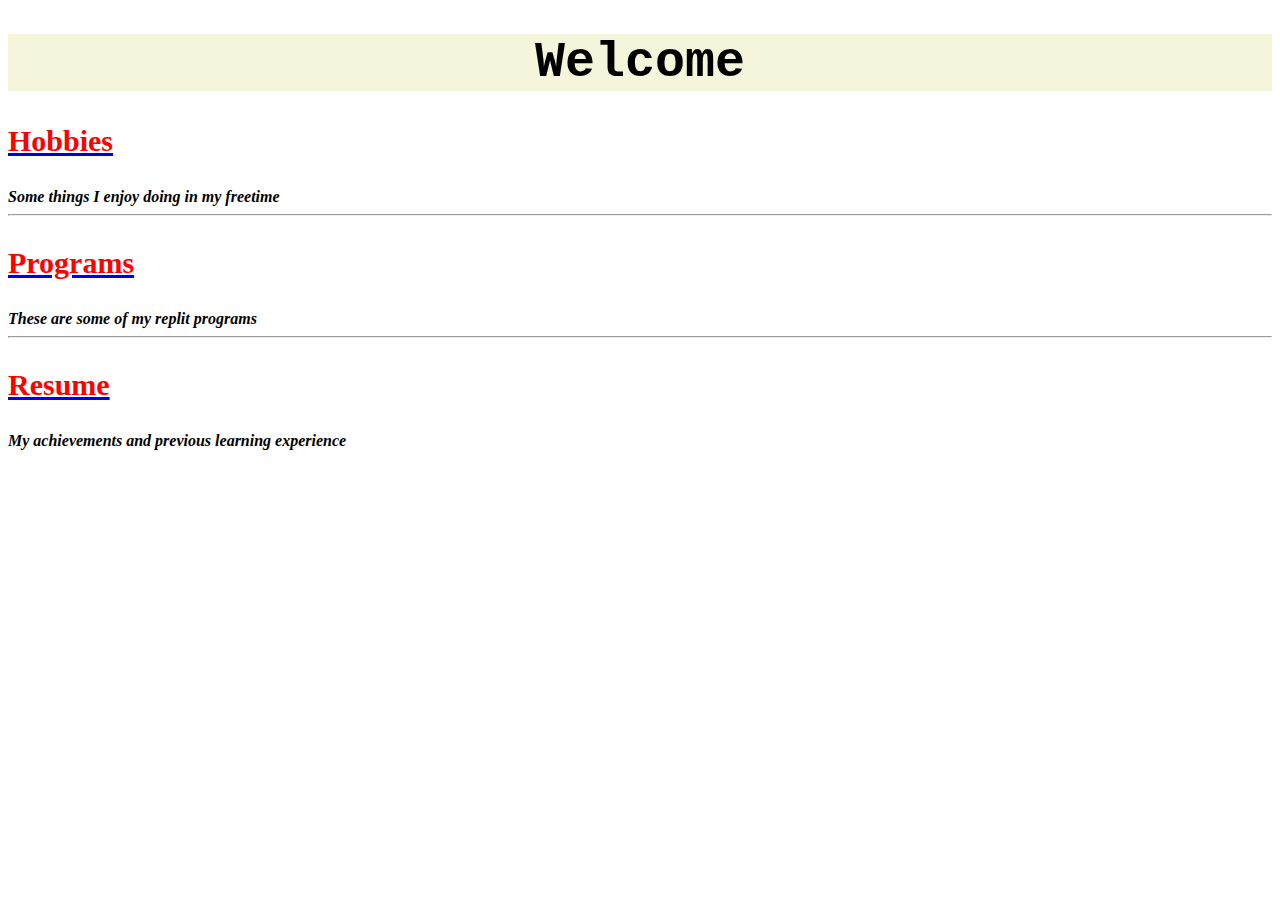
<file: index.html>
<!DOCTYPE html>
<html>
    <head>
        <title>Welcome</title>
        <link rel="stylesheet" href="styling.css">
    </head>
    <body>
        <h1><b>Welcome</b></h1>
        <p></p><a href="hobbies.html"> <h3>Hobbies</h3></a></p> <b><i>Some things I enjoy doing in my freetime</i></b>
        <hr>
        <p></p><a href = "programs.html"> <h3>Programs</h3></a></p> <b><i>These are some of my replit programs</i></b>
        <hr>
        <p></p><a href="resume.html"> <h3>Resume</h3></a></p> <b><i>My achievements and previous learning experience </i></b>
        
        
    </body>

</html>
</file>
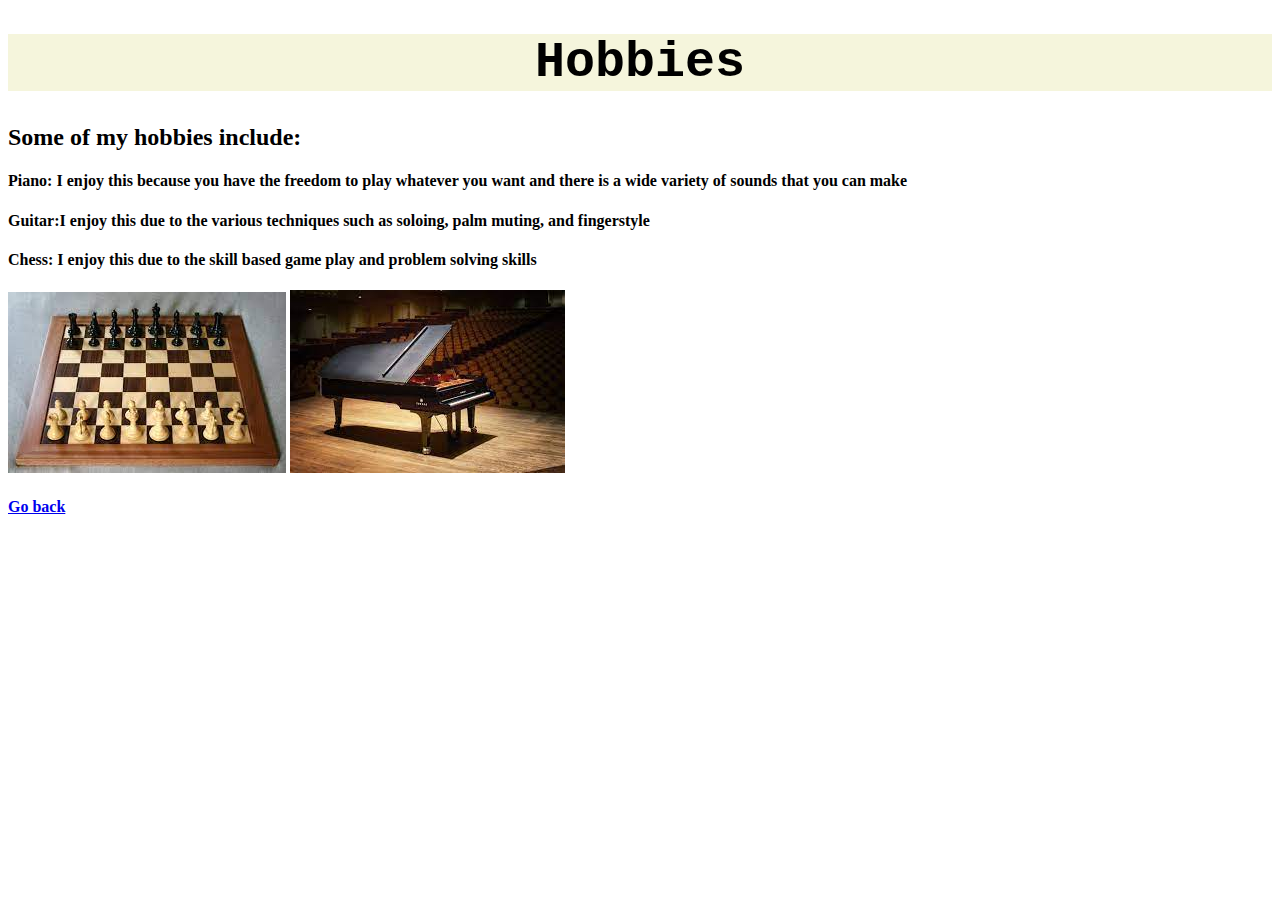
<file: hobbies.html>
<!DOCTYPE html>
<html>
    <head>
        <title>Hobbies</title>
        <link rel="stylesheet" href="styling.css">
    </head>

    <body>
        <h1><b>Hobbies</b></h1>
        <p></p>
        <h2>Some of my hobbies include: </h2>

        <h4>Piano: I enjoy this because you have the freedom to play whatever you want and there is a wide variety of sounds that you can make</h4>
        <h4>Guitar:I enjoy this due to the various techniques such as soloing, palm muting, and fingerstyle</h4>
        <h4>Chess: I enjoy this due to the skill based game play and problem solving skills</h4>

        <img src = "[data-uri]" >
        <img src = "[data-uri]" >

        <a href="index.html"><h4>Go back</h4></a>
    </body>



</html>
</file>
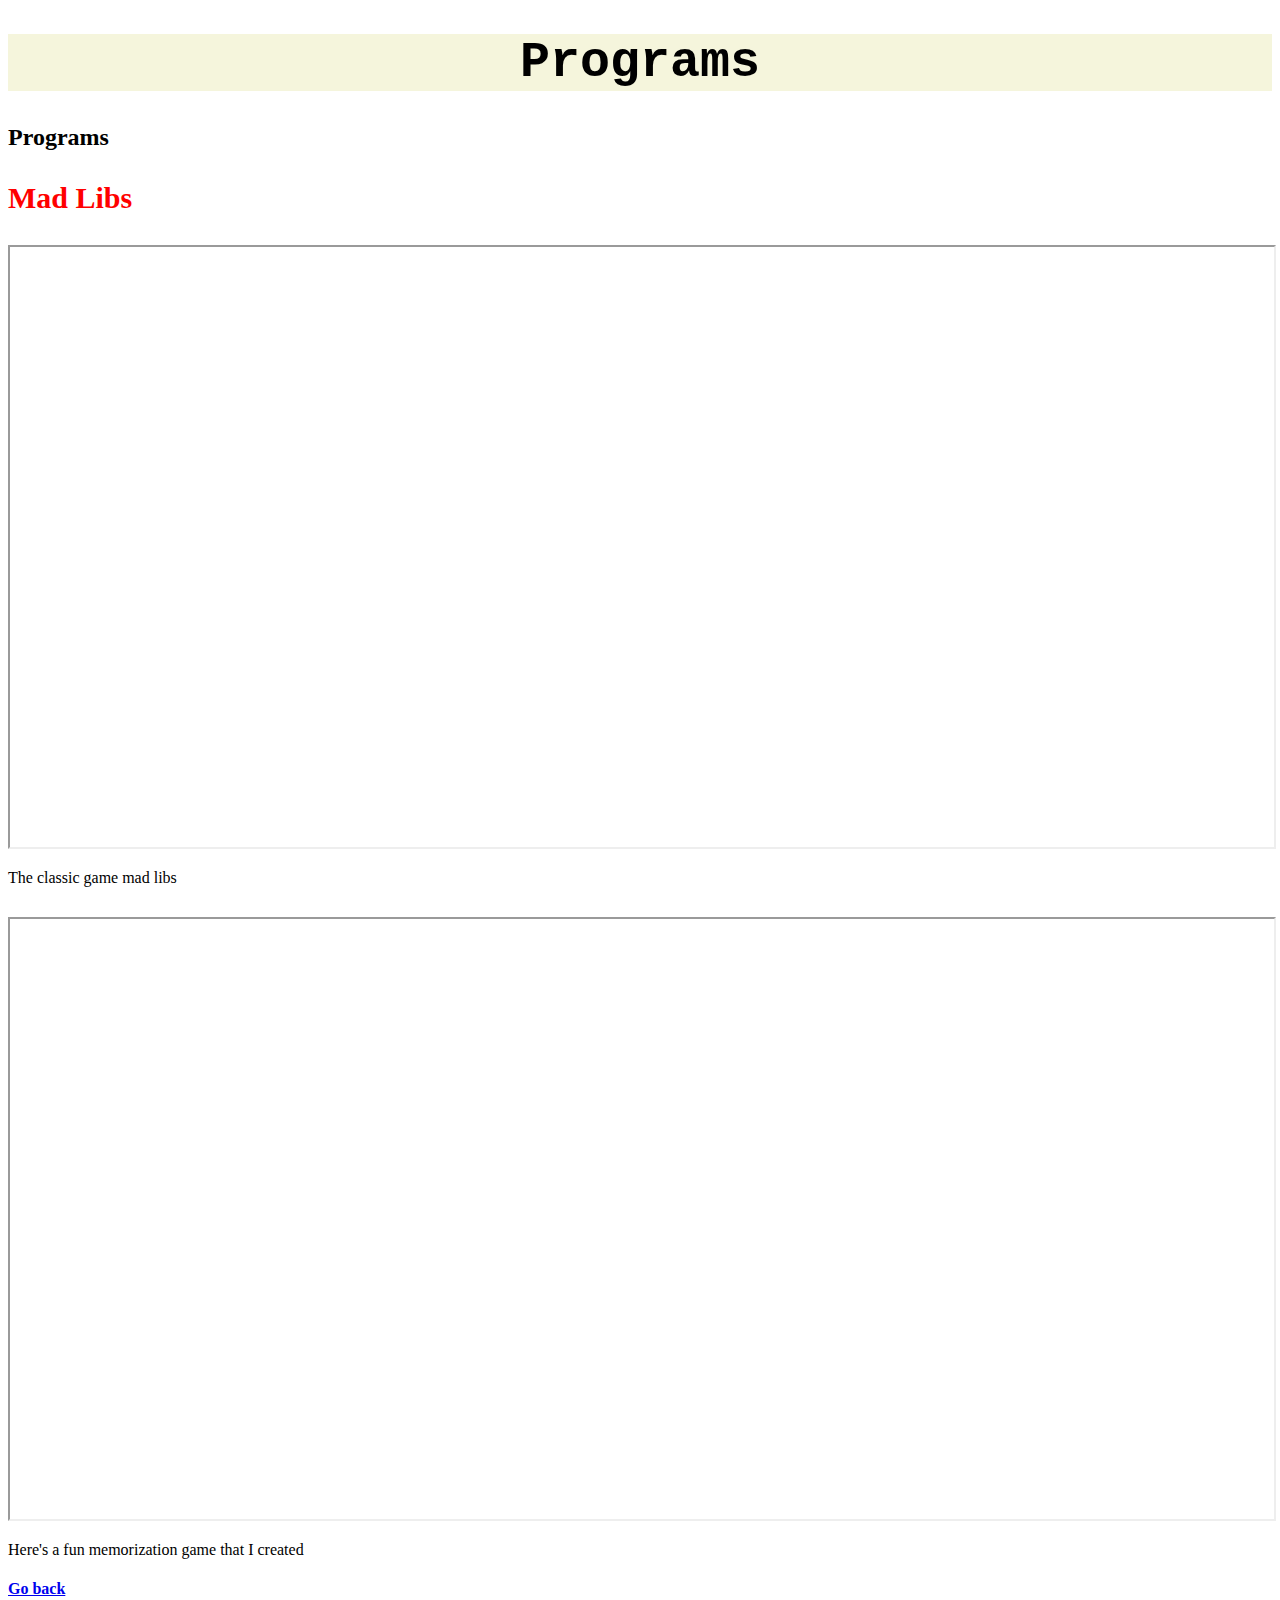
<file: programs.html>
<!DOCTYPE html>
<html>
    <head>
        <title>Programs</title>
        <link rel="stylesheet" href="styling.css">
    </head>

    <body>
        <h1><b>Programs</b></h1>
        <div>
            <h2>Programs</h2>
    
            <div class="program">
                <h3>Mad Libs</h3>
                <iframe width="100%" height="600px" src="https://replit.com/@KaiBrooks1/MadLibs#main.py"></iframe>
                <p>The classic game mad libs</p>
            </div>
            
            <div class="program">
                <h3></h3>
                <iframe width="100%" height="600px" src="https://replit.com/@KaiBrooks1/Memorize"></iframe>
                <p>Here's a fun memorization game that I created</p>
            </div>
    
        </div>
        <a href="index.html"><h4>Go back</h4></a>
    </body>

</html>
</file>
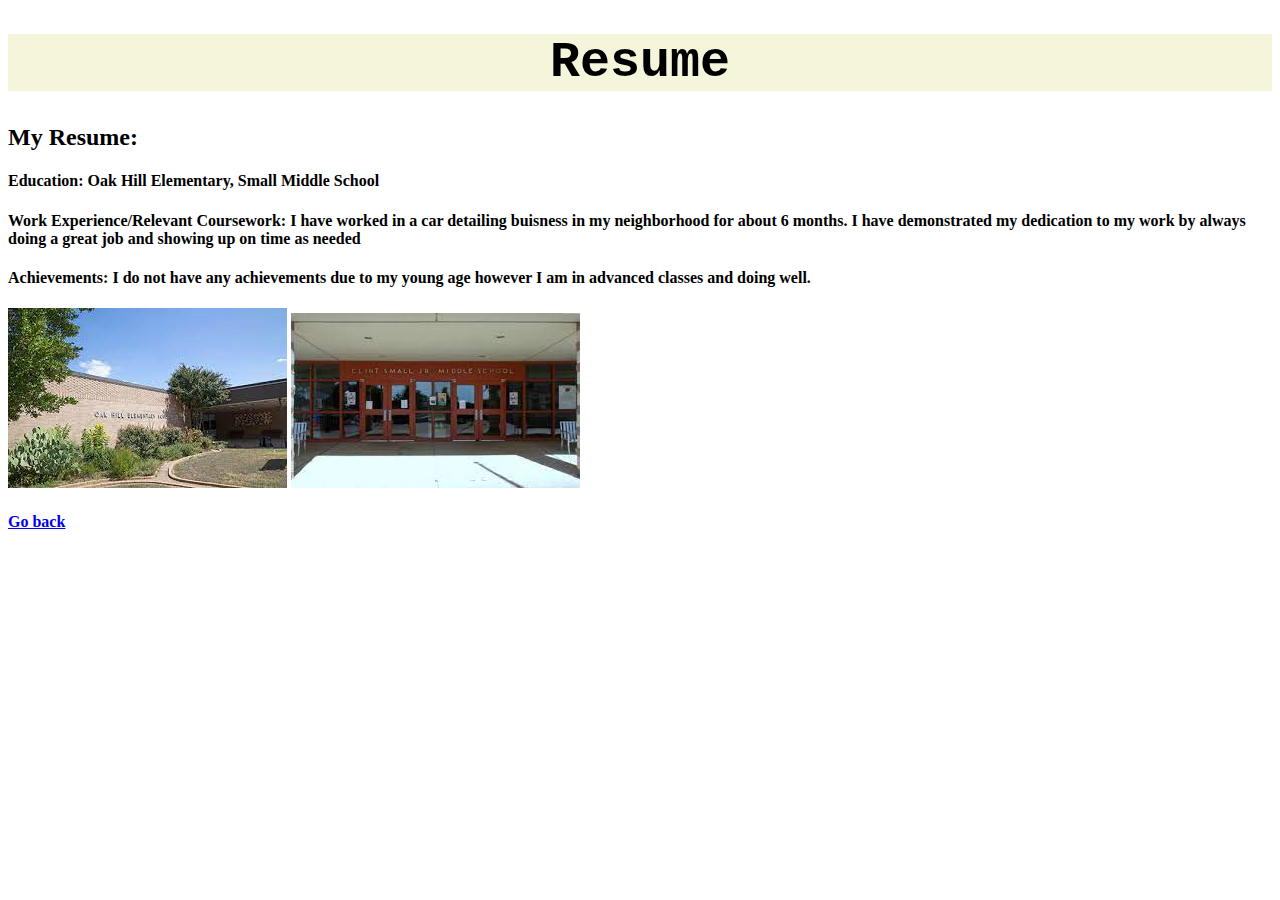
<file: resume.html>
<!DOCTYPE html>
<html>
    <head>
        <title>Resume</title>
        <link rel="stylesheet" href="styling.css">
    </head>

    <body>
        <h1><b>Resume</b></h1>
        <p></p>
        <h2>My Resume: </h2>

        <h4>Education: Oak Hill Elementary, Small Middle School</h4>
        <h4>Work Experience/Relevant Coursework: I have worked in a car detailing buisness in my neighborhood for about 6 months. I have demonstrated my dedication to my work by always doing a great job and showing up on time as needed</h4>
        <h4>Achievements: I do not have any achievements due to my young age however I am in advanced classes and doing well.</h4>
        <img src = "[data-uri]">
        <img src = "[data-uri]">

        <a href="index.html"><h4>Go back</h4></a>
    </body>



</html>
</file>
<file: styling.css>
h3{
    color:red;
    font-size: 30px;
}

h1
{
    color:black;
    font-size:50px;
    text-align: center;
    font-family: Courier New;
    background-color: beige;
}
</file>
